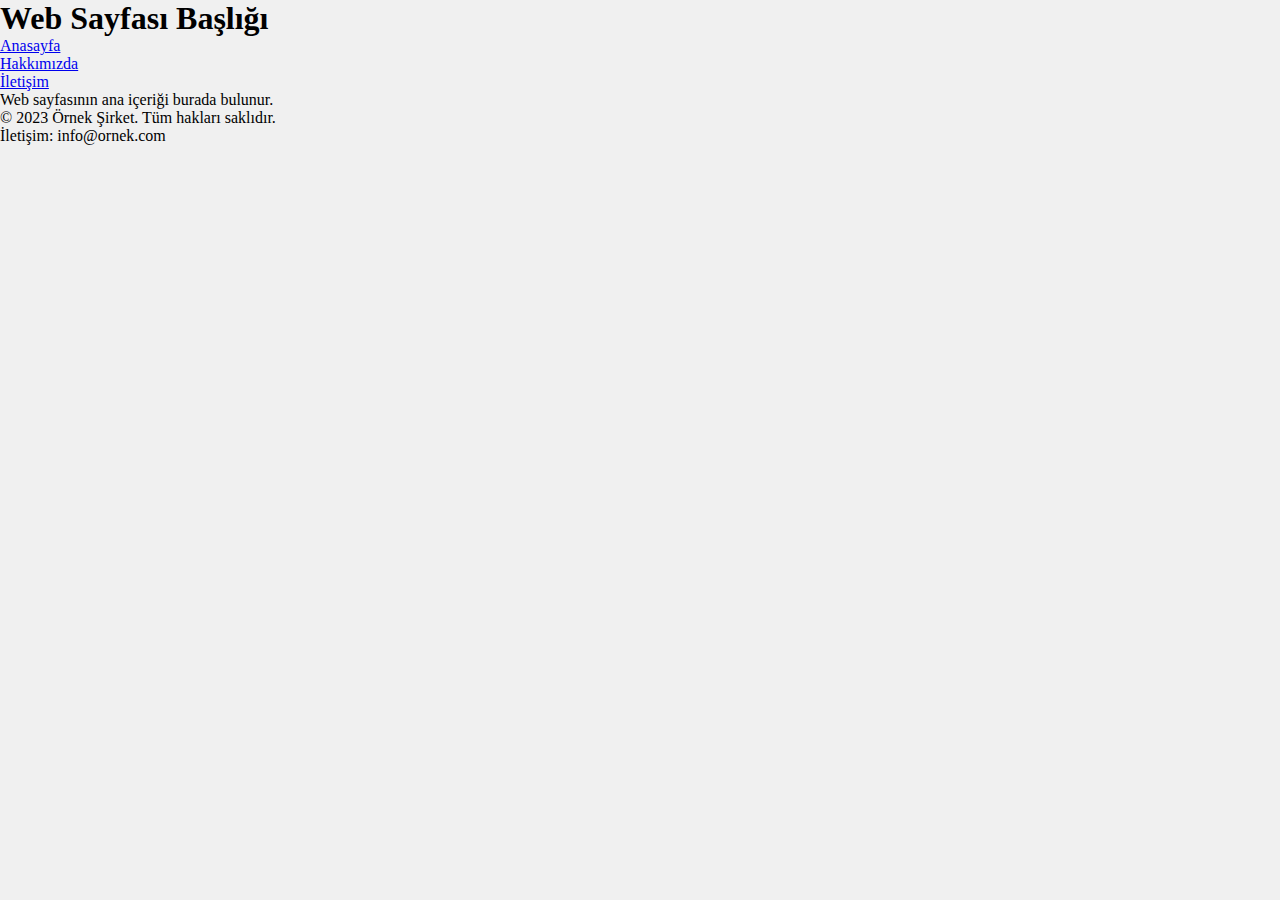
<file: Javascript/example.html>
<!DOCTYPE html>
<html lang="en">
<head>
    <meta charset="UTF-8">
    <meta name="viewport" content="width=device-width, initial-scale=1.0">
    <title>Örnek Sayfa</title>
    <link rel="stylesheet" href="example.css">
</head>
<body>

    <header>
        <!-- Sayfa başlığı veya üst bilgiler burada yer alabilir -->
        <h1>Web Sayfası Başlığı</h1>
        <nav>
            <!-- Menü bağlantıları burada yer alabilir -->
            <ul>
                <li><a href="#">Anasayfa</a></li>
                <li><a href="#">Hakkımızda</a></li>
                <li><a href="#">İletişim</a></li>
            </ul>
        </nav>
    </header>

    <main>
        <!-- Sayfa içeriği burada yer alır -->
        <p>Web sayfasının ana içeriği burada bulunur.</p>
    </main>

    <footer>
        <!-- Sayfa alt bilgileri burada yer alabilir -->
        <p>&copy; 2023 Örnek Şirket. Tüm hakları saklıdır.</p>
        <p>İletişim: info@ornek.com</p>
    </footer>

</body>
</html>
</file>
<file: Javascript/example.css>
body {
    background-color: #f0f0f0; /* Sets the background color of the entire body */
}

* {
    margin: 0;
    padding: 0;
    box-sizing: border-box;
    /* Applies these styles to all elements on the page, resetting margin, padding, and using the border-box box model */
}
</file>
